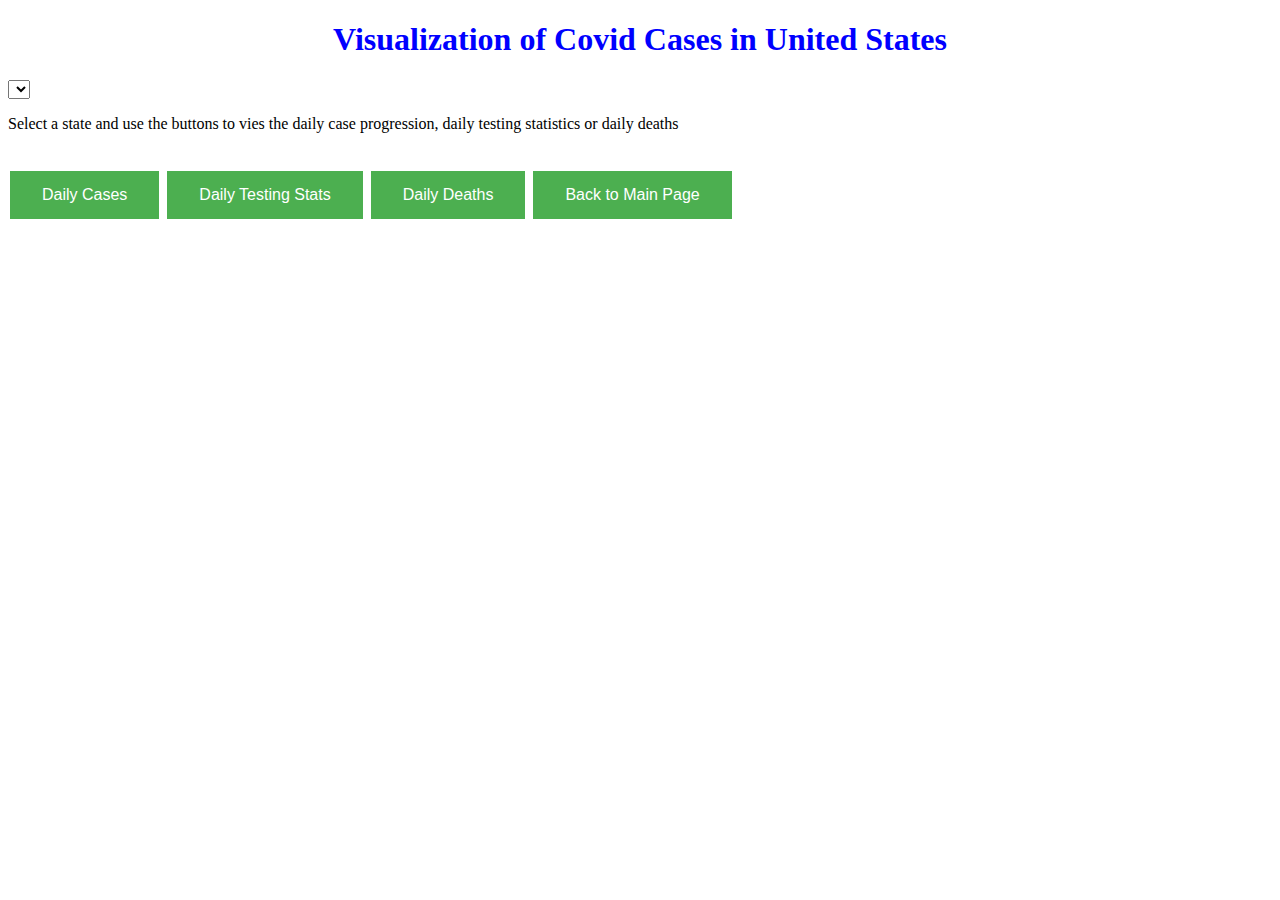
<file: hist.html>
<!DOCTYPE html>

<meta charset="utf-8">

<!-- Load d3.js -->
<script src="https://d3js.org/d3.v4.js"></script>

<link rel="stylesheet" type="text/css" href="mstyle.css">

<body>

  <div id="my_dataviz">
    <h1>Visualization of Covid Cases in United States</h1>
    <select id="selectButton"></select><br>
    <p>Select a state and use the buttons to vies the daily case progression, daily testing statistics or daily deaths
      </p>
    <br>
    <button id="positiveIncrease" onclick="updateChart(this.id)" class="button"> Daily Cases </button>
    <button id="resultIncrease" onclick="updateChart(this.id)" class="button"> Daily Testing Stats </button>
    <button id="deathIncrease" onclick="updateChart(this.id)" class="button"> Daily Deaths </button>
    <button onclick="window.location.href='us_states.html';" class="button">
      Back to Main Page
    </button>
  </div>

  <script type="text/javascript">
    // set the dimensions and margins of the graph
    var margin = {
        top: 10,
        right: 100,
        bottom: 40,
        left: 50
      },
      width = 1600 - margin.left - margin.right,
      height = 700 - margin.top - margin.bottom;

    // append the svg object to the body of the page
    var svg = d3.select("#my_dataviz")
      .append("svg")
      .attr("width", width + margin.left + margin.right)
      .attr("height", height + margin.top + margin.bottom)
      .append("g")
      .attr("transform",
        "translate(" + margin.left + "," + margin.top + ")");


    // Initialize the X axis
    var x = d3.scaleBand()
      .range([0, width])
      .padding(0.2);
    var xAxis = svg.append("g")
      .attr("transform", "translate(0," + height + ")");

    // Initialize the Y axis
    var y = d3.scaleLinear()
      .range([height, 0]);
    var yAxis = svg.append("g")
      .attr("class", "myYaxis")

    d3.csv("./data/states.csv", function(data) {
      // add the options to the button
      d3.select("#selectButton")
        .selectAll('myOptions')
        .data(data)
        .enter()
        .append('option')
        .text(function(d) {
          return d.State;
        }) // text showed in the menu
        .attr("value", function(d) {
          return d.Code;
        }) // corresponding value returned by the button
    })

    // When the button is changed, run the updateChart function
    d3.select("#selectButton").on("change", function(d) {
      // recover the option that has been chosen
      var selectedOption = d3.select(this).property("value")
      // run the updateChart function with this selected option
      //update(selectedOption)
    })

    function updateChart(val) {
      var selButton = document.getElementById("selectButton");
      var selOption = selButton.options[selButton.selectedIndex].value;
      update(selOption,val);
    }

    var parseDate = d3.timeParse("%Y%m%d");

    // A function that create / update the plot for a given variable:
    function update(selectedState, chartVar) {

      // Parse the Data
      d3.csv("./data/daily.csv", function(data) {

        // format the data
        data.forEach(function(d) {
          d.date = parseDate(d.date);
        });

        var selData = data.filter(function(d) {
          return d.state == selectedState;
        })

        console.log('Chart ' + chartVar);

        //console.log(dataReady);
        // X axis
        x.domain(data.map(function(d) {
          return d.date;
        }))

        xAxis.transition().duration(1000)
          .call(d3.axisBottom(x)
            .tickFormat(d3.timeFormat("%d-%b ")))
          .selectAll("text")
          .style("text-anchor", "end")
          .attr("dx", "-.40em")
          .attr("dy", ".20em")
          .attr("transform", "rotate(-65)");


        // Add Y axis
        y.domain([0, d3.max(data, function(d) {
          if (chartVar == 'positiveIncrease') {
            return +d.positiveIncrease
          }
          else if (chartVar == 'deathIncrease') {
            return +d.deathIncrease
          }
          else if (chartVar == 'resultIncrease') {
            return +d.totalTestResultsIncrease
          }

        })]);
        yAxis.transition().duration(1000).call(d3.axisLeft(y));

        // variable u: map data to existing bars
        var u = svg.selectAll("rect")
          .data(selData)

        // update bars
        u
          .enter()
          .append("rect")
          .merge(u)
          .transition()
          .duration(1000)
          .attr("x", function(d) {
            return x(d.date);
          })
          .attr("y", function(d) {
            if (chartVar == 'positiveIncrease') {
              return y(d.positiveIncrease)
            }
            else if (chartVar == 'deathIncrease') {
              return y(d.deathIncrease)
            }
            else if (chartVar == 'resultIncrease') {
              return y(d.totalTestResultsIncrease)
            }
            //return y(d.positive);
          })
          .attr("width", x.bandwidth())
          .attr("height", function(d) {
            if (chartVar == 'positiveIncrease') {
              return height - y(d.positiveIncrease);
            }
            else if (chartVar == 'deathIncrease') {
              return height - y(d.deathIncrease);
            }
            else if (chartVar == 'resultIncrease') {
              return height - y(d.totalTestResultsIncrease);
            }
            //return height - y(d.positive);
          })
          .attr("fill", "#69b3a2")
      })

    };

    update('AL', 'positiveIncrease') ;
  </script>
</body>

</html>
</file>
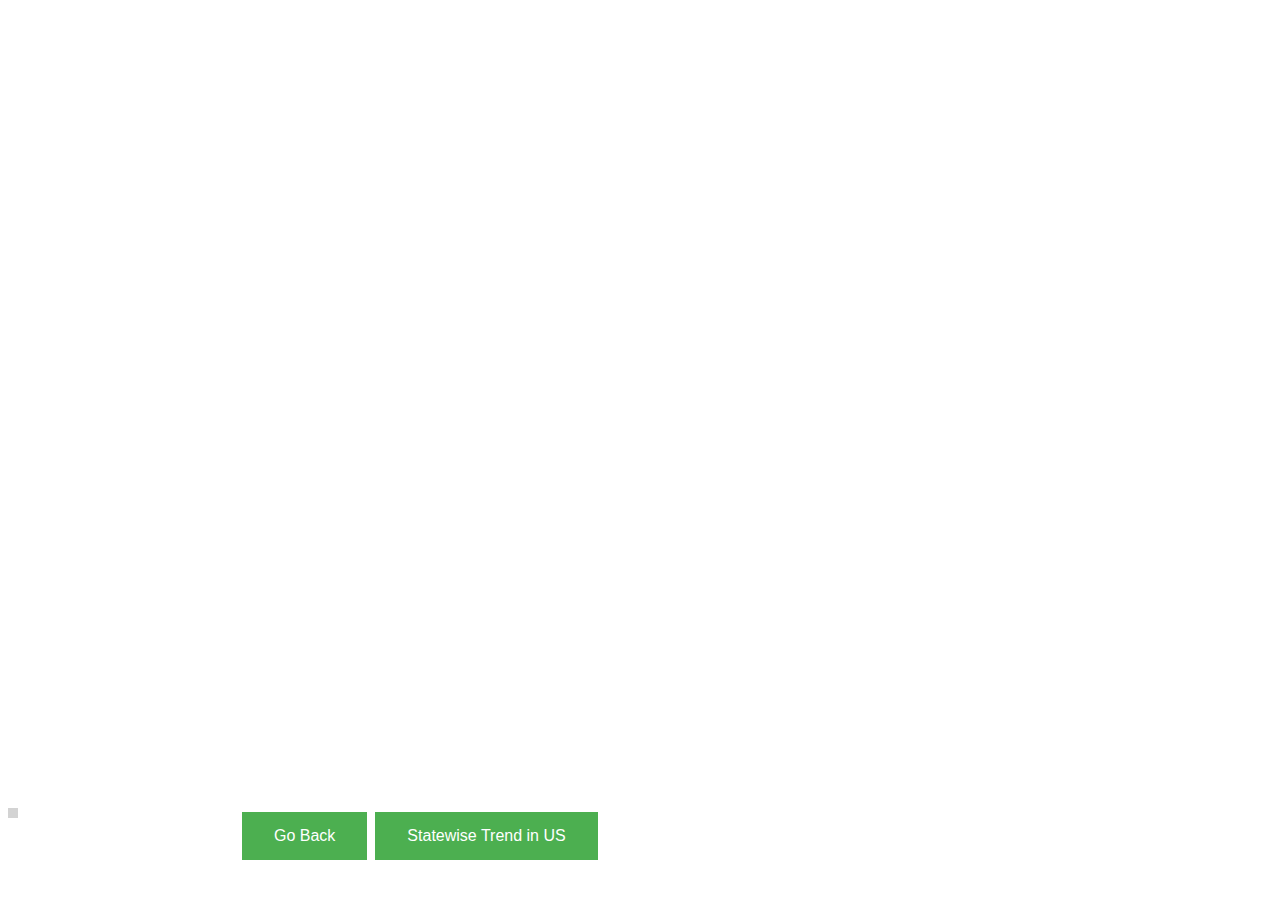
<file: trend.html>
<svg width='1200' height='800'></svg>
<div id='tooltip' style='position:absolute;background-color:lightgray;padding:5px'></div>
<script src="http://d3js.org/d3.v4.min.js"></script>
<link rel="stylesheet" type="text/css" href="./mstyle.css">

<body>

  <div style="width:800px; margin:0 auto;">
    <button onclick="window.location.href='us_states.html';" class="button">
      Go Back
    </button>
    <button onclick="window.location.href='hist.html';" class="button">
      Statewise Trend in US
    </button>
  </div>
  <div id=>

  </div>
</body>

<script>
  // Define margins, dimensions, and some line colors

  const margin = {
    top: 70,
    right: 120,
    bottom: 30,
    left: 40
  };
  const width = 1200 - margin.left - margin.right;
  const height = 800 - margin.top - margin.bottom;

  // Define the scales and tell D3 how to draw the line
  //const x = d3.scaleLinear().domain([20200301, 20200801]).range([0, width]);
  var parseDate = d3.timeParse("%Y%m%d");

  var x = d3.scaleTime()
    .domain([parseDate(20200301), parseDate(20200731)])
    .range([0, width]);
  const y = d3.scaleLinear().domain([0, 100000]).range([height, 0]);
  const line = d3.line().x(d => x(d.date)).y(d => y(d.value));

  const chart = d3.select('svg').append('g')
    .attr('transform', 'translate(' + margin.left + ',' + margin.top + ')');

  const tooltip = d3.select('#tooltip');
  const tooltipLine = chart.append('line');

  // Add the axes and a title
  //const xAxis = d3.axisBottom(x).tickFormat(d3.timeFormat("%m"));
  var xAxis = d3.axisBottom(x)
    .tickFormat(d3.timeFormat("%b"));

  const yAxis = d3.axisLeft(y).tickFormat(d3.format('.2s'));
  chart.append('g').call(yAxis);
  chart.append('g').attr('transform', 'translate(0,' + height + ')').call(xAxis);


  chart.append("text")
    .attr("x", width / 2)
    .attr("y", 2)
    .attr("class", "title")
    .style("text-anchor", "middle")
    .text("Progression of Covid Statistics in US");


  // Load the data and draw a chart
  let pos, tipBox;

  d3.csv('./data/daily.csv', function(data) {

    var allGroup = d3.map(data, function(d) {
      return (d.date)
    }).keys();

    var dataReady = d3.nest() // nest function allows to group the calculation per level of a factor
      .key(function(d) {
        return d.date;
      })
      .rollup(function(v) {
        return {
          positive: d3.sum(v, function(d) {
            return d.positiveIncrease;
          }),
          deceased: d3.sum(v, function(d) {
            return Math.abs(d.deathIncrease);
          }),
          tests: d3.sum(v, function(d) {
            return Math.abs(d.totalTestResultsIncrease);
          }),
          hospitalized: d3.sum(v, function(d) {
            return Math.abs(d.hospitalizedCurrently);
          })
        };
      })
      .entries(data);

    var positive = [];
    var deceased = [];
    var tests = [];
    var hospitalized = [];


    dataReady.forEach(function(d) {
      positive.push({
        "date": parseDate(d.key),
        "value": d.value.positive
      });
      deceased.push({
        "date": parseDate(d.key),
        "value": d.value.deceased
      });
      tests.push({
        "date": parseDate(d.key),
        "value": d.value.tests / 100
      });
      hospitalized.push({
        "date": parseDate(d.key),
        "value": d.value.hospitalized
      });
    })
    pos = [{
      "chart": "positive",
      "color": "blue",
      "name": "Daily positives",
      "values": positive
    }];
    pos.push({
      "chart": "deceased",
      "color": "red",
      "name": "Deceased",
      "values": deceased
    });
    pos.push({
      "chart": "tests",
      "color": "green",
      "name": "Daily tests",
      "values": tests
    });
    pos.push({
      "chart": "hospitalized",
      "color": "orange",
      "name": "Hospitalized ",
      "values": hospitalized
    });

    console.log(pos);
    //console.log(pos.values)

    chart.selectAll()
      .data(pos).enter()
      .append('path')
      .attr('fill', 'none')
      .attr('stroke', d => d.color)
      .attr('stroke-width', 2)
      .datum(function(d) {
        return d.values;
      })
      .attr('d', line);

    chart.selectAll()
      .data(pos).enter()
      .append('text')
      .html(d => d.name)
      .attr('fill', d => d.color)
      .attr('alignment-baseline', 'middle')
      .attr('x', width)
      .attr('dx', '.5em')
      .attr('y', d => y(d.values[0].value));

    tipBox = chart.append('rect')
      .attr('width', width)
      .attr('height', height)
      .attr('opacity', 0)
      .on('mousemove', drawTooltip)
      .on('mouseout', removeTooltip);


    chart.append("svg:defs").append("svg:marker")
      .attr("id", "triangle")
      .attr("refX", 6)
      .attr("refY", 6)
      .attr("markerWidth", 30)
      .attr("markerHeight", 30)
      .attr("markerUnits", "userSpaceOnUse")
      .attr("orient", "auto")
      .append("path")
      .attr("d", "M 0 0 12 6 0 12 3 6")
      .style("fill", "red");


    chart.append("rect")
      .attr("x", 400)
      .attr("y", 150)
      .attr("width", 410)
      .attr("height", 60)
      .attr("fill", "white")
      .attr("stroke", "gray").attr("stroke-width", ".2");

      chart.append("rect")
        .attr("x", 900)
        .attr("y", 550)
        .attr("width", 100)
        .attr("height", 60)
        .attr("fill", "white")
        .attr("stroke", "gray").attr("stroke-width", ".2");

    chart.append("text")
      .attr("x", 410)
      .attr("y", 160)
      .attr("dy", ".71em").attr("font-weight", "bold").attr("font-size", "15")
      .text("From the chart the cases and hospitalizations had gone down");
    chart.append("text")
      .attr("x", 410)
      .attr("y", 175)
      .attr("dy", ".71em").attr("font-weight", "bold").attr("font-size", "15")
      .text("in May, but towards the later part of June it is trending");
    chart.append("text")
      .attr("x", 410)
      .attr("y", 190)
      .attr("dy", ".71em").attr("font-weight", "bold").attr("font-size", "15")
      .text("upwards");
    chart.append("line")
      .attr("x1", 450)
      .attr("y1", 210)
      .attr("x2", 500)
      .attr("y2", 350)
      .attr("stroke-width", 2)
      .attr("stroke", "red")
      .attr("marker-end", "url(#triangle)");

      chart.append("line")
        .attr("x1", 650)
        .attr("y1", 210)
        .attr("x2", 850)
        .attr("y2", 250)
        .attr("stroke-width", 2)
        .attr("stroke", "red")
        .attr("marker-end", "url(#triangle)");

        chart.append("text")
          .attr("x", 910)
          .attr("y", 560)
          .attr("dy", ".71em").attr("font-weight", "bold").attr("font-size", "15")
          .text("Tests per 100");

  })

  function removeTooltip() {
    if (tooltip) tooltip.style('display', 'none');
    if (tooltipLine) tooltipLine.attr('stroke', 'none');
  }

  function drawTooltip() {
    const dateC = x.invert(d3.mouse(tipBox.node())[0]);
    /*
        pos.sort((a, b) => {
          console.log(b.values);
          console.log(b.values.find(h => h.date.getTime() == dateC.getTime()));
          return b.values.find(h => h.date.getTime() == dateC.getTime()).value
                  - a.values.find(h => h.date.getTime() == dateC.getTime()).value;
        })
    */
    tooltipLine.attr('stroke', 'black')
      .attr('x1', x(dateC))
      .attr('x2', x(dateC))
      .attr('y1', 0)
      .attr('y2', height);


    tooltip.html(dateC.toDateString())
      .style('display', 'block')
      .style('left', d3.event.pageX + 20)
      .style('top', d3.event.pageY - 20)
      .selectAll()
      .data(pos).enter()
      .append('div')
      .style('color', d => d.color)
      .html(d => d.name + ': ' +
        d.values.find(h => h.date.toDateString() == dateC.toDateString()).value);
    //.html(d => d.name + ': ' + d.values.find(function(h) {
    //
    //      if (h.date.toDateString()  == dateC.toDateString() ) {
    //      console.log(h);
    //    return h.value;
    //}
    //console.log(h.date.toDateString());
    //}));
  }
</script>
</file>
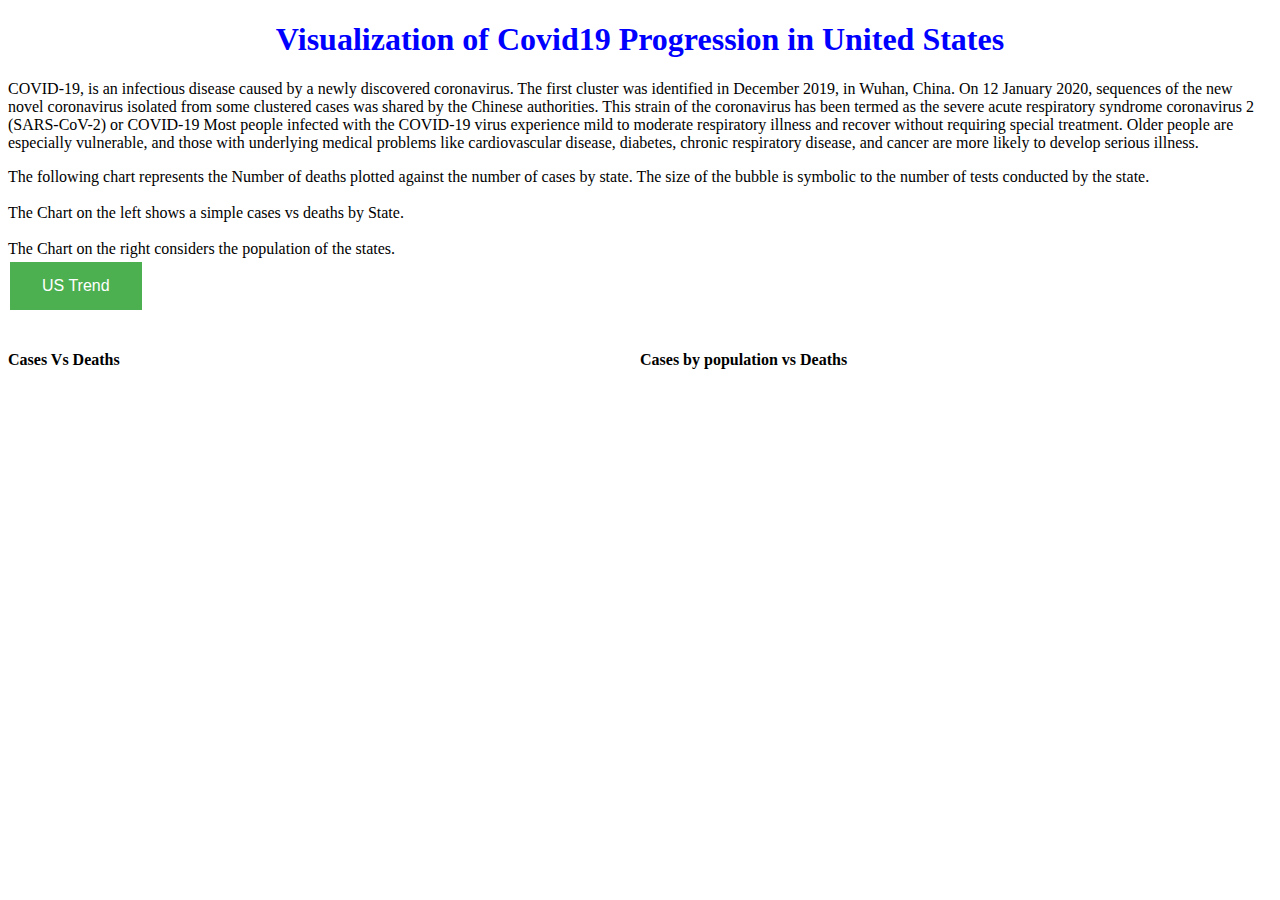
<file: us_states.html>
<!DOCTYPE html>

<meta charset="utf-8">

<!-- Load d3.js -->
<script src="https://d3js.org/d3.v4.js"></script>

<link rel="stylesheet" type="text/css" href="mstyle.css">

<!-- A bit of CSS: change stroke color of circle on hover (white -> black) -->
<style>
  .bubbles {
    stroke-width: 2px;
    stroke: white;
  }

  .bubbles:hover {
    stroke: black;
  }
</style>

<body>

  <div id = "main">

  <div id="div_viz">
    <h1>Visualization of Covid19 Progression in United States</h1>
    <p>COVID-19, is an infectious disease caused by a newly discovered coronavirus. The first cluster was identified in December 2019, in Wuhan, China.
      On 12 January 2020, sequences of the new novel coronavirus isolated from some clustered cases was shared by the Chinese authorities.
      This strain of the coronavirus has been termed as the severe acute respiratory syndrome coronavirus 2 (SARS-CoV-2) or COVID-19
      Most people infected with the COVID-19 virus experience mild to moderate respiratory illness and recover without requiring special treatment. Older people are especially vulnerable, and those with underlying medical problems like cardiovascular
      disease, diabetes, chronic respiratory disease, and cancer are more likely to develop serious illness.
    </p>
    <p>The following chart represents the Number of deaths plotted against the number of cases by state.
      The size of the bubble is symbolic to the number of tests conducted by the state.
      <br><br>
      The Chart on the left shows a simple cases vs deaths by State.
      <br><br>
      The Chart on the right considers the population of the states.
      <br>
      <button onclick="window.location.href='us_trend.html';" class="button">
        US Trend
      </button>
    </p>

  </div>

  <div id="chartleft">
    <h4>Cases Vs Deaths</h4>
    <div id="lefttoolbox"></div>
  </div>

  <div id="chartright">
    <h4>Cases by population vs Deaths</h4>
    <div id="righttoolbox"></div>
  </div>
  </div>
  <script>
    // set the dimensions and margins of the graph
    var margin = {
        top: 10,
        right: 20,
        bottom: 30,
        left: 50
      },
      width = 500 - margin.left - margin.right,
      height = 420 - margin.top - margin.bottom;

    // append the svg object to the body of the page
    var svg1 = d3.select("#chartleft")
      .append("svg")
      .attr("width", width + margin.left + margin.right)
      .attr("height", height + margin.top + margin.bottom)
      .append("g")
      .attr("transform",
        "translate(" + margin.left + "," + margin.top + ")");

    //Read the data
    d3.csv("./data/daily.csv", function(data) {

      // Add X axis
      var x = d3.scaleLinear()
        .domain([1000, 550000])
        .range([0, width]);
      svg1.append("g")
        .attr("transform", "translate(0," + height + ")")
        .call(d3.axisBottom(x));

      // Add Y axis
      var y = d3.scaleLinear()
        .domain([0, 27000])
        .range([height, 0]);
      svg1.append("g")
        .call(d3.axisLeft(y));

      // Add a scale for bubble size
      var z = d3.scaleLinear()
        .domain([20000, 600000])
        .range([1, 4]);


      var dataReady = d3.nest() // nest function allows to group the calculation per level of a factor
        .key(function(d) {
          return d.state;
        })
        .rollup(function(v) {
          return {
            positive: d3.sum(v, function(d) {
              return d.positiveIncrease;
            }),
            deceased: d3.sum(v, function(d) {
              return Math.abs(d.deathIncrease);
            }),
            tests: d3.sum(v, function(d) {
              return Math.abs(d.totalTestResultsIncrease);
            }),
            hospitalized: d3.sum(v, function(d) {
              return Math.abs(d.hospitalizedCurrently);
            })
          };
        })
        .entries(data);

      console.log(dataReady);

      var res = dataReady.map(function(d) {
        return d.key
      }) // list of group names

      // Add a scale for bubble color
      var color = d3.scaleOrdinal()
        .domain([2000,50000,100000,250000,500000])
        .range(['#FFBF00','#FF5F42','#D2222D','#761603'])

      console.log(color);
      // -1- Create a tooltip div that is hidden by default:
      var tooltip1 = d3.select("#lefttoolbox")
        .append("div")
        .style("opacity", 0)
        .attr("class", "tooltip")
        .style("background-color", "black")
        .style("border-radius", "5px")
        .style("padding", "10px")
        .style("color", "white")

      // -2- Create 3 functions to show / update (when mouse move but stay on same circle) / hide the tooltip
      var showTooltip1 = function(d) {
        tooltip1
          .transition()
          .duration(200)
        tooltip1
          .style("opacity", 1)
          .data(dataReady)
          .html("State: " + d.key +"<br/>Cases: " + d.value.positive + "<br/>Deaths: " + d.value.deceased)
          .style("left", (d3.event.pageY + 16) + "px")
          .style("top", (d3.event.pageX + 16) + "px")
      }
      var moveTooltip1 = function(d) {
        tooltip1
          .style("left", (d3.event.pageY + 16) + "px")
          .style("top", (d3.event.pageY + 16)+ "px")
      }
      var hideTooltip1 = function(d) {
        tooltip1
          .transition()
          .duration(200)
          .style("opacity", 0)
      }

      // Add dots
      svg1.append('g')
        .selectAll("dot")
        .data(dataReady)
        .enter()
        .append("circle")
        .attr("class", "bubbles")
        .attr("cx", function(d) {
          return x(d.value.positive);
        })
        .attr("cy", function(d) {
          return y(d.value.deceased);
        })
        .attr("r", function(d) {
          return z(d.value.tests);
        })
        .style("fill", function(d) {
          return color(d.value.positive);
        })
        // -3- Trigger the functions
        .on("mouseover", showTooltip1)
        .on("mousemove", moveTooltip1)
        .on("mouseleave", hideTooltip1)

    })

    //
    //
    // append the svg object to the body of the page
    var svg = d3.select("#chartright")
      .append("svg")
      .attr("width", width + margin.left + margin.right)
      .attr("height", height + margin.top + margin.bottom)
      .append("g")
      .attr("transform",
        "translate(" + margin.left + "," + margin.top + ")");

    d3.csv("./data/Populations.csv", function(stat) {
      //Read the data
      d3.csv("./data/daily.csv", function(data) {

        // Add X axis
        var x = d3.scaleLinear()
          .domain([0, 2700])
          .range([0, width]);
        svg.append("g")
          .attr("transform", "translate(0," + height + ")")
          .call(d3.axisBottom(x));

        // Add Y axis
        var y = d3.scaleLinear()
          .domain([0, 30000])
          .range([height, 0]);
        svg.append("g")
          .call(d3.axisLeft(y));

        // Add a scale for bubble size
        var z = d3.scaleLinear()
          .domain([0, 1000])
          .range([1, 8]);

        var dataReady = d3.nest() // nest function allows to group the calculation per level of a factor
          .key(function(d) {
            return d.state;
          })
          .rollup(function(v) {
            return {
              positive: d3.sum(v, function(d) {
                return d.positiveIncrease;
              }),
              deceased: d3.sum(v, function(d) {
                return Math.abs(d.deathIncrease);
              }),
              tests: d3.sum(v, function(d) {
                return Math.abs(d.totalTestResultsIncrease);
              }),
              hospitalized: d3.sum(v, function(d) {
                return Math.abs(d.hospitalizedCurrently);
              })
            };
          })
          .entries(data);

        var finalData = [];
        dataReady.forEach(function(d) {
          stat.filter(function(d1) {
            if (d1.Code == d.key) {
              finalData.push({
                key: d.key,
                value: d.value,
                pop : Number(d1.Pop/100000)
              })
            }

          })
        });

        console.log(finalData)
        var res = finalData.map(function(d) {
          return d.key
        }) // list of group names

        // Add a scale for bubble color
        var color = d3.scaleOrdinal()
        .domain([10,100,1000,2000,3000])
        .range(['#FFBF00','#FF5F42','#D2222D','#761603'])

        // -1- Create a tooltip div that is hidden by default:
        var tooltip = d3.select("#righttoolbox")
          .append("div")
          .style("opacity", 0)
          .attr("class", "tooltip1")
          .style("background-color", "lightsteelblue")
          .style("border-radius", "5px")
          .style("padding", "10px")
          .style("color", "black")

        // -2- Create 3 functions to show / update (when mouse move but stay on same circle) / hide the tooltip
        var showTooltip = function(d) {
          tooltip
            .transition()
            .duration(200)
          console.log(d3.event);

          tooltip
            .style("opacity", 1)
            .data(finalData)
            .html("State: " + d.key +"<br/>Cases: " + Math.round(d.value.positive/d.pop)+ "<br/>Deaths: " + d.value.deceased)
            .style("left", (d3.event.pageY + 16) + "px")
            .style("top", (d3.event.pageX +16) + "px")
        }
        var moveTooltip = function(d) {
          tooltip
            .style("left", (d3.event.pageY + 16) + "px")
            .style("top", (d3.event.pageX + 16) + "px")
        }
        var hideTooltip = function(d) {
          tooltip
            .transition()
            .duration(200)
            .style("opacity", 0)
        }

        // Add dots
        svg.append('g')
          .selectAll("dot")
          .data(finalData)
          .enter()
          .append("circle")
          .attr("class", "bubbles")
          .attr("cx", function(d) {
            return x(d.value.positive/d.pop);
          })
          .attr("cy", function(d) {
            return y(d.value.deceased);
          })
          .attr("r", function(d) {
            return z(d.value.positive/d.pop);
          })
          .style("fill", function(d) {
            return color(d.value.positive/d.pop);
          })
          // -3- Trigger the functions
          .on("mouseover", showTooltip)
          .on("mousemove", moveTooltip)
          .on("mouseleave", hideTooltip)

      })
    })
  </script>

</body>

</html>
</file>
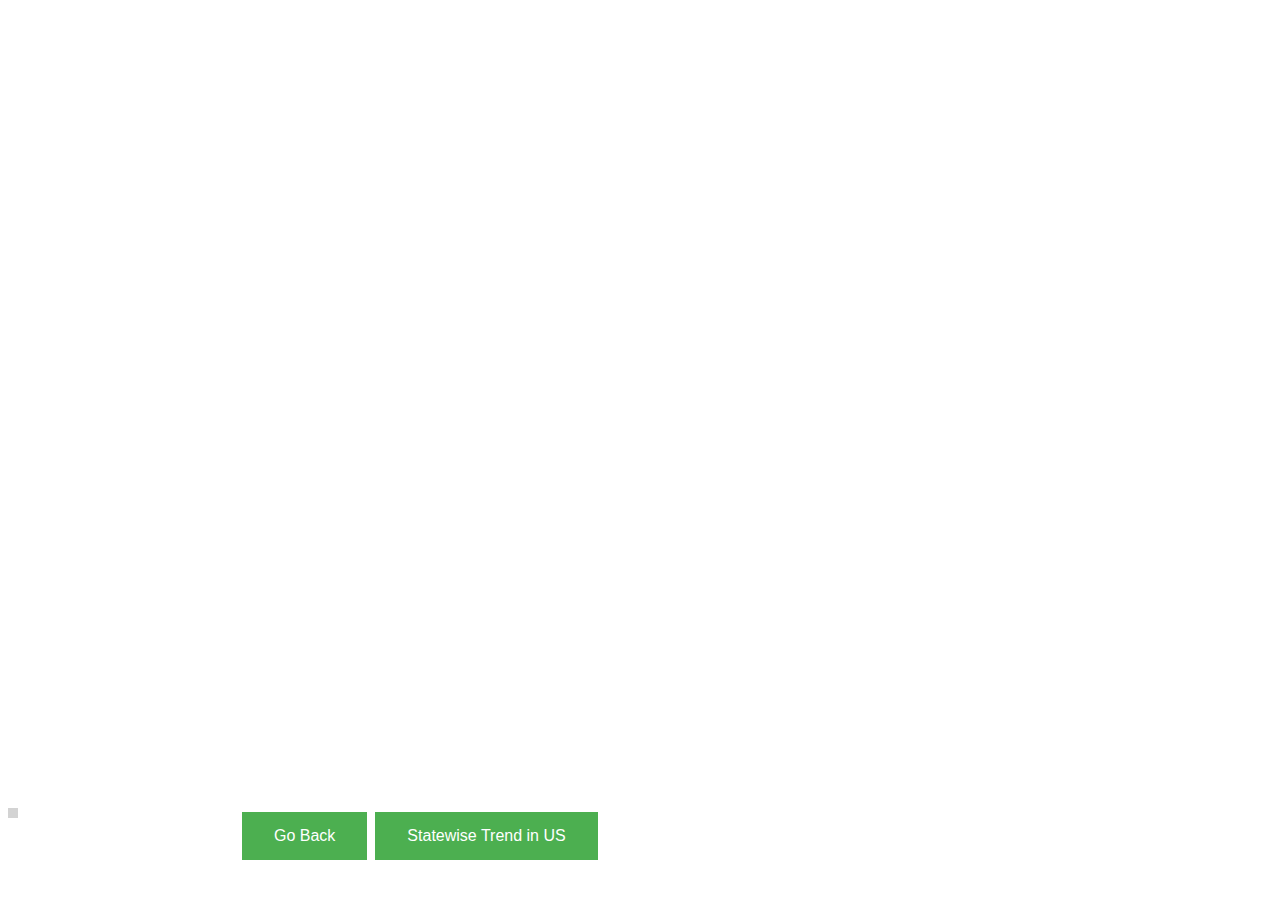
<file: us_trend.html>
<svg width='1200' height='800'></svg>
<div id='tooltip' style='position:absolute;background-color:lightgray;padding:5px'></div>
<script src="https://d3js.org/d3.v4.js"></script>
<link rel="stylesheet" type="text/css" href="mstyle.css">

<body>

  <div style="width:800px; margin:0 auto;">
    <button onclick="window.location.href='us_states.html';" class="button">
      Go Back
    </button>
    <button onclick="window.location.href='hist.html';" class="button">
      Statewise Trend in US
    </button>
  </div>
  <div id=>

  </div>
</body>

<script>
  // Define margins, dimensions, and some line colors

  const margin = {
    top: 70,
    right: 120,
    bottom: 30,
    left: 40
  };
  const width = 1200 - margin.left - margin.right;
  const height = 800 - margin.top - margin.bottom;

  // Define the scales and tell D3 how to draw the line
  //const x = d3.scaleLinear().domain([20200301, 20200801]).range([0, width]);
  var parseDate = d3.timeParse("%Y%m%d");

  var x = d3.scaleTime()
    .domain([parseDate(20200301), parseDate(20200801)])
    .range([0, width]);
  const y = d3.scaleLinear().domain([0, 90000]).range([height, 0]);
  const line = d3.line().x(d => x(d.date)).y(d => y(d.value));

  const chart = d3.select('svg').append('g')
    .attr('transform', 'translate(' + margin.left + ',' + margin.top + ')');

  const tooltip = d3.select('#tooltip');
  const tooltipLine = chart.append('line');

  // Add the axes and a title
  //const xAxis = d3.axisBottom(x).tickFormat(d3.timeFormat("%m"));
  var xAxis = d3.axisBottom(x)
    .tickFormat(d3.timeFormat("%b"));

  const yAxis = d3.axisLeft(y).tickFormat(d3.format('.2s'));
  chart.append('g').call(yAxis);
  chart.append('g').attr('transform', 'translate(0,' + height + ')').call(xAxis);


  chart.append("text")
    .attr("x", width / 2)
    .attr("y", 2)
    .attr("class", "title")
    .style("text-anchor", "middle")
    .text("Progression of Covid Statistics in US");


  // Load the data and draw a chart
  let pos, tipBox;

  d3.csv('./data/daily.csv', function(data) {

    var allGroup = d3.map(data, function(d) {
      return (d.date)
    }).keys();

    var dataReady = d3.nest() // nest function allows to group the calculation per level of a factor
      .key(function(d) {
        return d.date;
      })
      .rollup(function(v) {
        return {
          positive: d3.sum(v, function(d) {
            return d.positiveIncrease;
          }),
          deceased: d3.sum(v, function(d) {
            return Math.abs(d.deathIncrease);
          }),
          tests: d3.sum(v, function(d) {
            return Math.abs(d.totalTestResultsIncrease);
          }),
          hospitalized: d3.sum(v, function(d) {
            return Math.abs(d.hospitalizedCurrently);
          })
        };
      })
      .entries(data);

    var positive = [];
    var deceased = [];
    var tests = [];
    var hospitalized = [];


    dataReady.forEach(function(d) {
      positive.push({
        "date": parseDate(d.key),
        "value": d.value.positive
      });
      deceased.push({
        "date": parseDate(d.key),
        "value": d.value.deceased
      });
      tests.push({
        "date": parseDate(d.key),
        "value": d.value.tests / 100
      });
      hospitalized.push({
        "date": parseDate(d.key),
        "value": d.value.hospitalized
      });
    })
    pos = [{
      "chart": "positive",
      "color": "blue",
      "name": "Daily positives",
      "values": positive
    }];
    pos.push({
      "chart": "deceased",
      "color": "red",
      "name": "Deceased",
      "values": deceased
    });
    pos.push({
      "chart": "tests",
      "color": "green",
      "name": "Daily tests",
      "values": tests
    });
    pos.push({
      "chart": "hospitalized",
      "color": "orange",
      "name": "Hospitalized ",
      "values": hospitalized
    });

    console.log(pos);
    //console.log(pos.values)

    chart.selectAll()
      .data(pos).enter()
      .append('path')
      .attr('fill', 'none')
      .attr('stroke', d => d.color)
      .attr('stroke-width', 2)
      .datum(function(d) {
        return d.values;
      })
      .attr('d', line);

    chart.selectAll()
      .data(pos).enter()
      .append('text')
      .html(d => d.name)
      .attr('fill', d => d.color)
      .attr('alignment-baseline', 'middle')
      .attr('x', width)
      .attr('dx', '.5em')
      .attr('y', d => y(d.values[150].value));

    tipBox = chart.append('rect')
      .attr('width', width)
      .attr('height', height)
      .attr('opacity', 0)
      .on('mousemove', drawTooltip)
      .on('mouseout', removeTooltip);


    chart.append("svg:defs").append("svg:marker")
      .attr("id", "triangle")
      .attr("refX", 6)
      .attr("refY", 6)
      .attr("markerWidth", 30)
      .attr("markerHeight", 30)
      .attr("markerUnits", "userSpaceOnUse")
      .attr("orient", "auto")
      .append("path")
      .attr("d", "M 0 0 12 6 0 12 3 6")
      .style("fill", "red");


    chart.append("rect")
      .attr("x", 400)
      .attr("y", 150)
      .attr("width", 410)
      .attr("height", 60)
      .attr("fill", "white")
      .attr("stroke", "gray").attr("stroke-width", ".2");

      chart.append("rect")
        .attr("x", 900)
        .attr("y", 550)
        .attr("width", 100)
        .attr("height", 40)
        .attr("fill", "white")
        .attr("stroke", "gray").attr("stroke-width", ".2");

    chart.append("text")
      .attr("x", 410)
      .attr("y", 160)
      .attr("dy", ".71em").attr("font-weight", "bold").attr("font-size", "15")
      .text("From the chart the cases and hospitalizations had gone down");
    chart.append("text")
      .attr("x", 410)
      .attr("y", 175)
      .attr("dy", ".71em").attr("font-weight", "bold").attr("font-size", "15")
      .text("in May, but towards the later part of June it is trending");
    chart.append("text")
      .attr("x", 410)
      .attr("y", 190)
      .attr("dy", ".71em").attr("font-weight", "bold").attr("font-size", "15")
      .text("upwards");
    chart.append("line")
      .attr("x1", 450)
      .attr("y1", 210)
      .attr("x2", 500)
      .attr("y2", 330)
      .attr("stroke-width", 2)
      .attr("stroke", "red")
      .attr("marker-end", "url(#triangle)");

      chart.append("line")
        .attr("x1", 650)
        .attr("y1", 210)
        .attr("x2", 850)
        .attr("y2", 250)
        .attr("stroke-width", 2)
        .attr("stroke", "red")
        .attr("marker-end", "url(#triangle)");

        chart.append("text")
          .attr("x", 910)
          .attr("y", 560)
          .attr("dy", ".71em").attr("font-weight", "bold").attr("font-size", "15")
          .text("Tests per 100");

  })

  function removeTooltip() {
    if (tooltip) tooltip.style('display', 'none');
    if (tooltipLine) tooltipLine.attr('stroke', 'none');
  }

  function drawTooltip() {
    const dateC = x.invert(d3.mouse(tipBox.node())[0]);
    /*
        pos.sort((a, b) => {
          console.log(b.values);
          console.log(b.values.find(h => h.date.getTime() == dateC.getTime()));
          return b.values.find(h => h.date.getTime() == dateC.getTime()).value
                  - a.values.find(h => h.date.getTime() == dateC.getTime()).value;
        })
    */
    tooltipLine.attr('stroke', 'black')
      .attr('x1', x(dateC))
      .attr('x2', x(dateC))
      .attr('y1', 0)
      .attr('y2', height);


    tooltip.html(dateC.toDateString())
      .style('display', 'block')
      .style('left', d3.event.pageX + 20)
      .style('top', d3.event.pageY - 20)
      .selectAll()
      .data(pos).enter()
      .append('div')
      .style('color', d => d.color)
      .html(d => d.name + ': ' +
        d.values.find(h => h.date.toDateString() == dateC.toDateString()).value);
    //.html(d => d.name + ': ' + d.values.find(function(h) {
    //
    //      if (h.date.toDateString()  == dateC.toDateString() ) {
    //      console.log(h);
    //    return h.value;
    //}
    //console.log(h.date.toDateString());
    //}));
  }
</script>
</file>
<file: mstyle.css>
.button {
  background-color: #4CAF50;
  border: none;
  color: white;
  padding: 15px 32px;
  text-align: center;
  text-decoration: none;
  display: inline-block;
  font-size: 16px;
  margin: 4px 2px;
  cursor: pointer;
}

h1 {
  color: blue;
  text-align: center;
}

#chartleft {
  float: left;
  width: 50%;
}

#chartright {
  float: right;
  width: 50%;

}
#lefttoolbox {
  float: left;
  width: 50%;
}

#righttoolbox {
  float: right;
  width: 50%;

}

#lefttoolbox1 {
  float: left;
  width: 50%;
}

#righttoolbox1 {
  float: right;
  width: 50%;

}

.tooltip {
  text-align: left;
  width: 140px;
  height: 60px;
  font: 12px sans-serif;
  border: 0px;
}

.tooltip1 {
  text-align: left;
  width: 140px;
  height: 60px;
  font: 12px sans-serif;
  border: 0px;
}

.title {
    font-size: 20pt;
}

.center {
  margin: auto;
  width: 60%;
  border: 3px solid #73AD21;
  padding: 10px;
}
</file>
